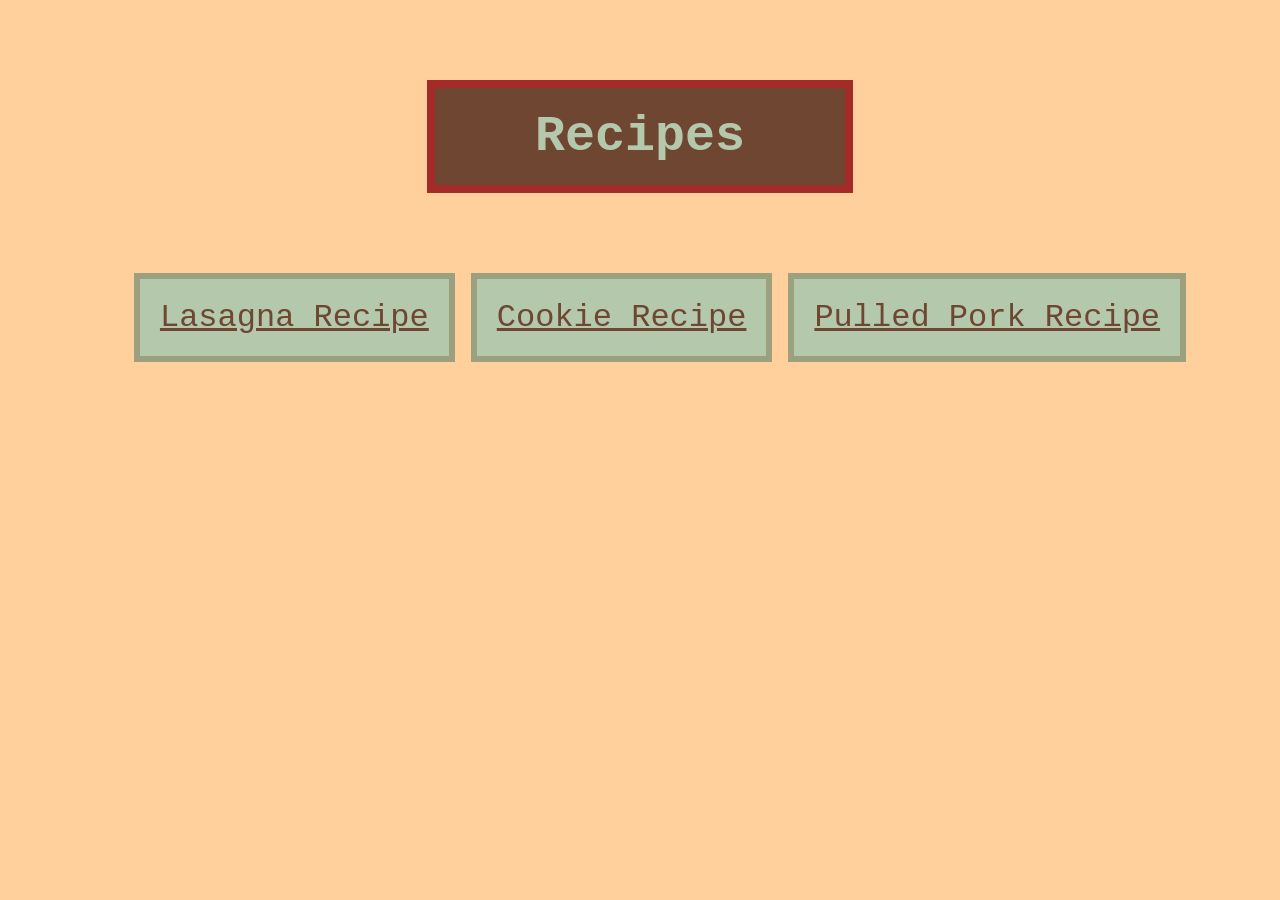
<file: index.html>
<!DOCTYPE html>
<html lang="en">
<head>
    <meta charset="UTF-8">
    <meta name="viewport" content="width=device-width, initial-scale=1.0">
    <title>Recipes</title>
    <link rel="stylesheet" href="style.css">
</head>
<body>
    <h1>Recipes</h1>
    <ul class="recipes">
        <li><a href="recipes/lasagna.html">Lasagna Recipe</a></li>
        <li><a href="recipes/cookie.html"">Cookie Recipe</a></li>
        <li><a href="recipes/pulled_pork.html"">Pulled Pork Recipe</a></li>
    </ul>
</body>
</html>
</file>
<file: style.css>
* {
    font-family: 'Courier New', Courier, monospace;
}

body {
    background: #ffcf9c;
}

/* Headers */

h1, h2 {
    color:#b4c8ac;
    background: #6e4632;
    text-align: center;
    width: fit-content;
    padding: 20px 100px;
    border: 8px solid brown;
}

h1 {
    font-weight: 800px;
    font-size: 50px;
    margin: 80px auto;
}

h2 {
    margin: 50px auto;
}

h4 {
    text-align: center;
    margin-bottom: 10px;
}

/* Lists */

ul, ol {
    margin: 50px auto;
    border: 6px solid #9ba07f;
    background-color: #b4c8ac;
    width: fit-content;
    max-width: 800px;
    list-style-position: inside;
}

ul li, ol li, li a {
    color: #6e4632;
    font-size: 32px;
}

 ul li, ol li {
    padding: 20px;
 }

 ul.recipes {
    max-width: none;
    list-style: none;
    display: flex;
    flex-wrap: wrap;
    justify-content: space-evenly;
    flex: auto;
    gap: 1rem;
    border: none;
    background-color: #ffcf9c;
 }

 .recipes li {
    border: 6px solid #9ba07f;
    background-color: #b4c8ac;
 }

 /* Images */

img {
    display: block;
    width: 500px;
    height: auto;
    margin: 10px auto;
}

.header-photo {
    background: #9ba07f;
    border: 8px solid #6e4632;
    width: 600px;
    margin: 50px auto;
    padding: 20px 10px 10px;
}

/* Paragraph */

p {
    margin: 30px 50px;
}
</file>
